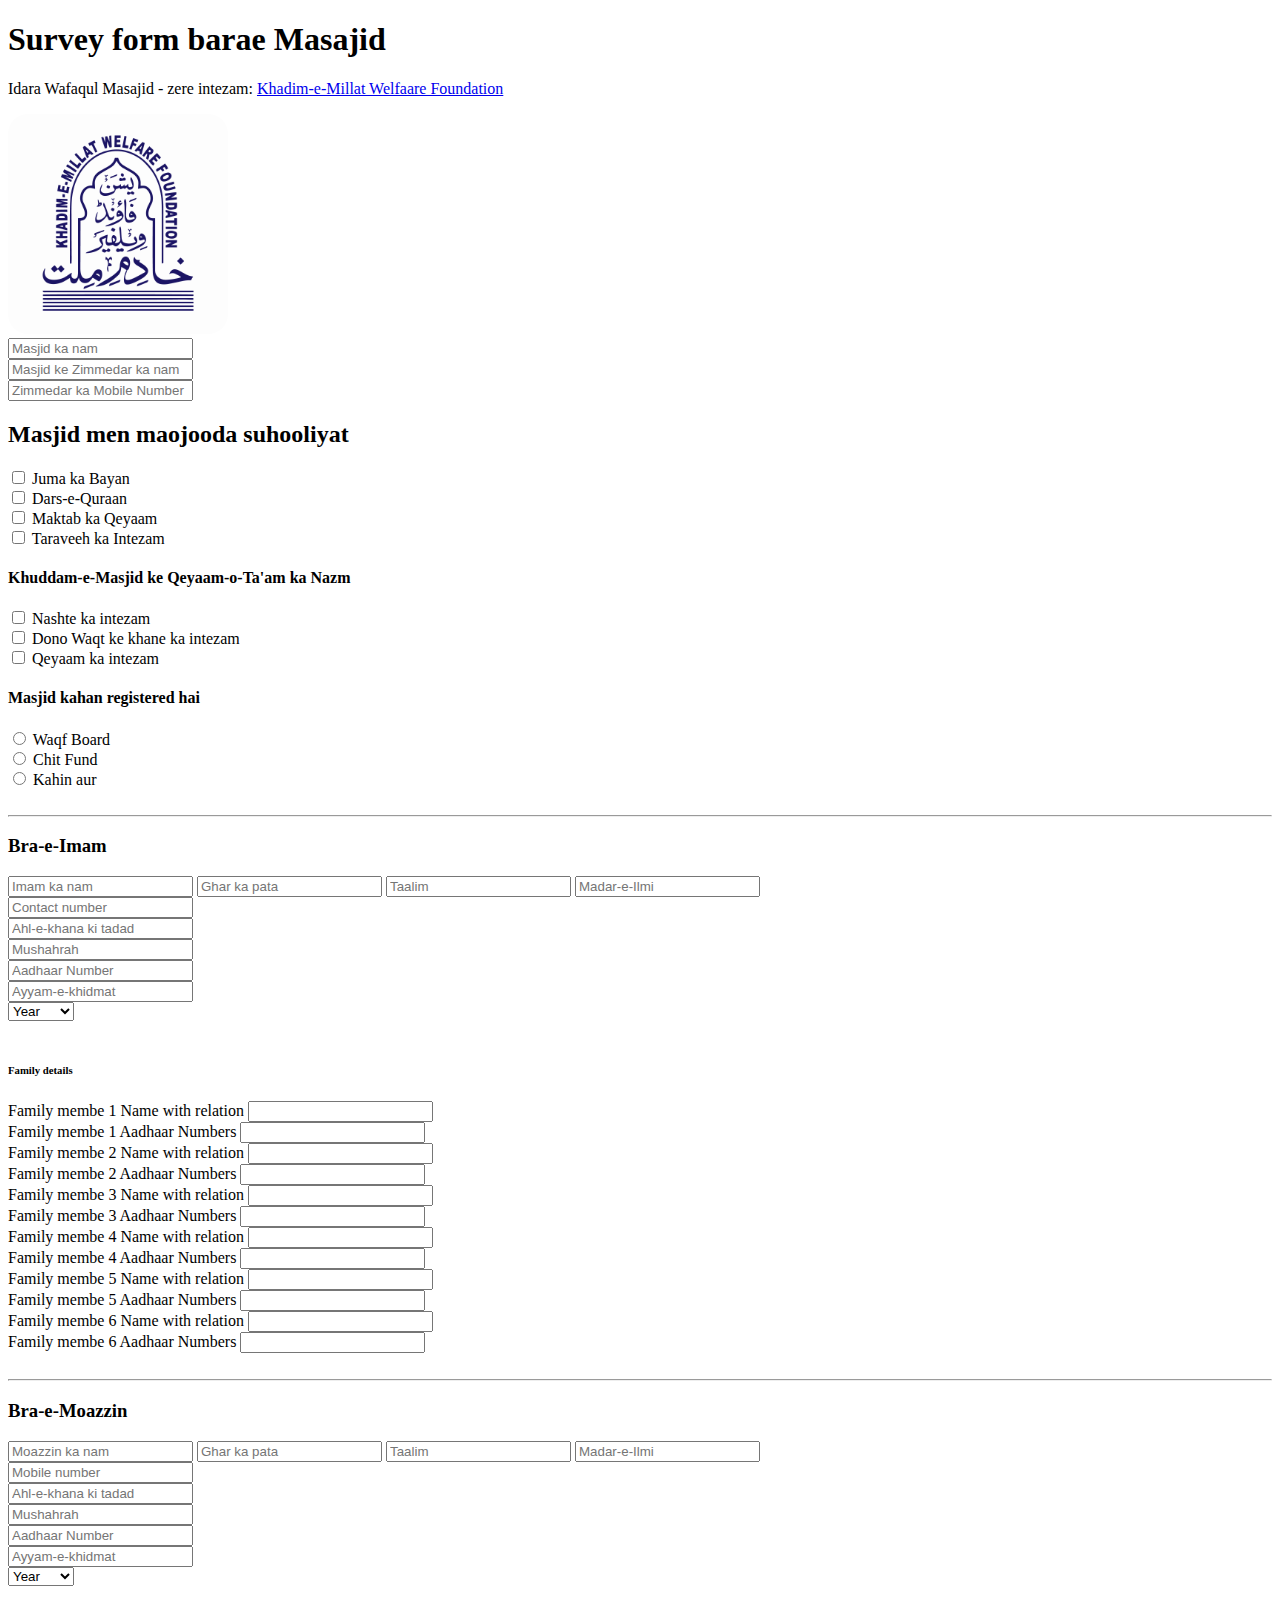
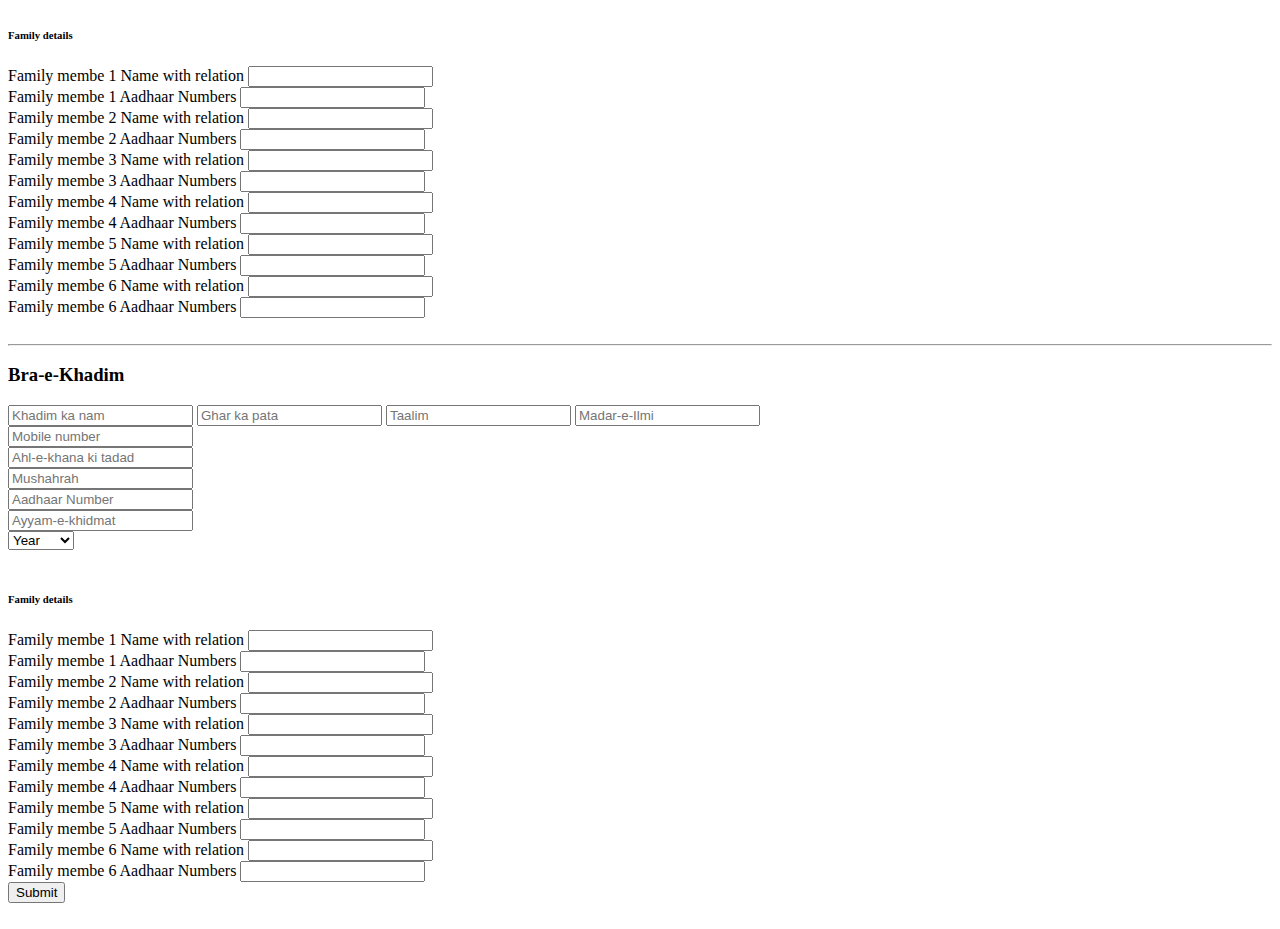
<file: index.htm>
<!DOCTYPE html>
<html lang="en">

<head>
    <meta charset="UTF-8">
    <meta http-equiv="X-UA-Compatible" content="IE=edge">
    <meta name="viewport" content="width=device-width, initial-scale=1.0">
    <link rel="stylesheet" href="./style.css">
    <link href="https://cdn.jsdelivr.net/npm/bootstrap@5.3.0-alpha1/dist/css/bootstrap.min.css" rel="stylesheet"
        integrity="sha384-GLhlTQ8iRABdZLl6O3oVMWSktQOp6b7In1Zl3/Jr59b6EGGoI1aFkw7cmDA6j6gD" crossorigin="anonymous">
    <link rel="apple-touch-icon" sizes="180x180" href="./favicon/apple-touch-icon.png">
    <link rel="icon" type="image/png" sizes="32x32" href="./favicon/favicon-32x32.png">
    <link rel="icon" type="image/png" sizes="16x16" href="./favicon/favicon-16x16.png">
    <link rel="manifest" href="./favicon/site.webmanifest">
    <title>Survey form</title>
</head>

<body class="text-light bg-dark">

    <div class="container">
        <h1 class="text-center">Survey form barae Masajid</h1>
        <p class="text-center">Idara Wafaqul Masajid - zere intezam: <a href="http://kmwf.in/" target="_blank">Khadim-e-Millat
                Welfaare Foundation</a></p>
        <div class="text-center" id="logo">
            <a href="./media/logo.png" target="_blank">
                <img src="./media/logo.png" alt="Khadim-e-Millat Welfaare Foundation Logo" class="logo">
            </a>
        </div>
        <form action="submit" name="submit-to-google-sheet">
            <div class="from-group row my-3">
                <div class="flex-col-md-4 my-2">
                    <input class="form-control" type="text" name="Masjid ka nam" id="NoM" placeholder="Masjid ka nam">
                </div>
                <div class="flex-col-md-4 my-2">
                    <input class="form-control" type="text" name="Masjid ke Zimmedar ka nam" id="ZoM"
                        placeholder="Masjid ke Zimmedar ka nam">
                </div>
                <div class="flex-col-md-4 my-2">
                    <input class="form-control" type="text" name="ZMob" id="Mob" placeholder="Zimmedar ka Mobile Number"
                        minlength="10" maxlength="10">
                </div>
            </div>
            <div class="from-group row my-3">
                <div class="row">
                    <h2 class="text-center my-3">Masjid men maojooda suhooliyat</h2>
                </div>
                <div class="row text-center">
                    <div class="col-md-3 my-2">
                        <input class="form-check-input mx-1" type="checkbox" value="hota hai" name="Juma ka Bayan" id="BJ">
                        <label class="form-check-label" for="juma ka bayan">Juma ka Bayan</label>
                    </div>
                    <div class="col-md-3 my-2">
                        <input class="form-check-input mx-1" type="checkbox" value="hota hai" name="Dars-e-Quraan" id="DQ">
                        <label class="form-check-label" for="Dars-e-Quraan">Dars-e-Quraan</label>
                    </div>
                    <div class="col-md-3 my-2">
                        <input class="form-check-input mx-1" type="checkbox" value="hai" name="Maktab ka Qeyaam" id="MQ">
                        <label class="form-check-label" for="Maktab ka Qeyaam">Maktab ka Qeyaam</label>
                    </div>
                    <div class="col-md-3 my-2">
                        <input class="form-check-input mx-1" type="checkbox" value="hai" name="Taraveeh ka Intezam" id="TI">
                        <label class="form-check-label" for="Taraveeh ka Intezam">Taraveeh ka Intezam</label>
                    </div>
                </div>
                <div class="align-items-center row">
                    <h4 class="text-center my-3">Khuddam-e-Masjid ke Qeyaam-o-Ta'am ka Nazm</h4>
                    <div class="align-items-center-row justify-content-around">
                        <div class="row text-center">
                            <div class="col-md-4 my-2">
                                <input class="form-check-input mx-1" type="checkbox" value="hai" name="Nashte ka intezam" id="TI">
                                <label class="form-check-label" for="Nashte ka intezam">Nashte ka intezam</label>
                            </div>
                            <div class="col-md-4 my-2">
                                <input class="form-check-input mx-1" type="checkbox" value="hia"
                                    name="Dono Waqt ke khane ka intezam" id="TI">
                                <label class="form-check-label" for="Dono Waqt ke khane ka intezam">Dono Waqt ke khane
                                    ka intezam</label>
                            </div>
                            <div class="col-md-4 my-2">
                                <input class="form-check-input mx-1" type="checkbox" value="hai" name="Qeyaam ka intezam" id="TI">
                                <label class="form-check-label" for="Qeyaam ka intezam">Qeyaam ka intezam</label>
                            </div>
                        </div>
                    </div>
                </div>
            </div>
            <div class="form-group row d-flex justify-content-around text-center">
                <h4 class="text-center my-3">Masjid kahan registered hai</h4>
                <div class="col-md-3 my-2">
                    <input class="form-check-input mx-1" type="radio" value="WaqK f Board" name="Registration place" id="WB">
                    <label class="form-check-label" for="Waqf Board">Waqf Board</label>
                </div>
                <div class="col-md-3 my-2">
                    <input class="form-check-input mx-1" type="radio" value="Chit Fund" name="Registration place" id="CF">
                    <label class="form-check-label" for="Chit Fund">Chit Fund</label>
                </div>
                <div class="col-md-3 my-2">
                    <input class="form-check-input mx-1" type="radio" value="Kahin aur" name="Registration place" id="Ka`">
                    <label class="form-check-label" for="Kahin aur">Kahin aur</label>
                </div>
            </div>
            <br>
            <hr>
            <div class="field my-3"> <!------Imam sb-------->
                <h3 class="text-center my-3">Bra-e-Imam</h3>
                <input class="form-control my-3" type="text" name="Imam ka Nam" id="IN" placeholder="Imam ka nam">
                <input class="form-control my-3" type="text" name="Imam Ghar ka pata" id="IGP"
                    placeholder="Ghar ka pata">
                <input class="form-control my-3" type="text" name="Imam Taalim" id="IT" placeholder="Taalim">
                <input class="form-control my-3" type="text" name="Imam Madar-e-Ilmi" id="IMI"
                    placeholder="Madar-e-Ilmi">
                <div class="form-group row">
                    <div class="flex-col-md-3">
                        <input class="form-control my-3" type="tel" name="Imam Contact number" id="IMN"
                            placeholder="Contact number" maxlength="10"
                            minlength="10">
                    </div>
                    <div class="flex-col-md-6-content-">
                        <div class="flex-col-md-3 mx-1">
                            <input class="form-control my-3" type="number" name="Imam Ahl-e-khana ki tadad"
                                id="IAKT" placeholder="Ahl-e-khana ki tadad">
                        </div>
                        <div class="flex-col-md-3 mx-1">
                            <input class="form-control my-3" type="number" name="Imam Mushahrah" id="IAKT"
                                placeholder="Mushahrah">
                        </div>
                        <div class="flex-col-md-3 mx-1 my-3">
                            <input type="text" name="Imam Aadhaar Number" id="IAKA" class="form-control" maxlength="12"
                                minlength="12" placeholder="Aadhaar Number">
                        </div>
                        <div class="flex-col-md-3 my-auto">
                            <div class="input-group">
                                <input type="text" class="form-control" id="" placeholder="Ayyam-e-khidmat" name="Imam A K">
                                <div class="input-group-append">
                                    <select class="form-select" name="IMY" id="MY">
                                        <option value="Year" label="Year"></option>
                                        <option value="Months" label="Months"></option>
                                    </select>
                                </div>
                            </div>
                        </div>
                    </div>
                </div>
                <br>
                <h6 class="text-center my-3">Family details</h6>
                <div class="form-group row my-3">
                    <div class="flex-col-md-6">
                        <label for=" in1">Family membe 1 Name with relation</label>
                        <input type="text" name="I F M N 1" id="FMN1" class="form-control">
                    </div>
                    <div class="flex-col-md-6">
                        <label for=" in1">Family membe 1 Aadhaar Numbers</label>
                        <input type="text" name="I F M A 1" id="FMA1" class="form-control" maxlength="12" minlength="12">
                    </div>
                </div>
                <div class="form-group row my-3">
                    <div class="flex-col-md-6">
                        <label for=" in2">Family membe 2 Name with relation</label>
                        <input type="text" name="I F M N 2" id="FMN2" class="form-control">
                    </div>
                    <div class="flex-col-md-6">
                        <label for=" in2">Family membe 2 Aadhaar Numbers</label>
                        <input type="text" name="I F M A 2" id="FMA2" class="form-control" maxlength="12" minlength="12">
                    </div>
                </div>
                <div class="form-group row my-3">
                    <div class="flex-col-md-6">
                        <label for="in3">Family membe 3 Name with relation</label>
                        <input type="text" name="I F M N 3" id="FMN3" class="form-control">
                    </div>
                    <div class="flex-col-md-6">
                        <label for="in3">Family membe 3 Aadhaar Numbers</label>
                        <input type="text" name="I F M A 3" id="FMA3" class="form-control" maxlength="12" minlength="12">
                    </div>
                </div>
                <div class="form-group row my-3">
                    <div class="flex-col-md-6">
                        <label for=" in4">Family membe 4 Name with relation</label>
                        <input type="text" name="I F M N 4" id="FMN4" class="form-control">
                    </div>
                    <div class="flex-col-md-6">
                        <label for=" in4">Family membe 4 Aadhaar Numbers</label>
                        <input type="text" name="I F M A 4" id="FMA4" class="form-control" maxlength="12" minlength="12">
                    </div>
                </div>
                <div class="form-group row my-3">
                    <div class="flex-col-md-6">
                        <label for=" in5">Family membe 5 Name with relation</label>
                        <input type="text" name="I F M N 5" id="FMN5" class="form-control">
                    </div>
                    <div class="flex-col-md-6">
                        <label for=" in5">Family membe 5 Aadhaar Numbers</label>
                        <input type="text" name="I F M A 5" id="FMA5" class="form-control" maxlength="12" minlength="12">
                    </div>
                </div>
                <div class="form-group row my-3">
                    <div class="flex-col-md-6">
                        <label for=" in6">Family membe 6 Name with relation</label>
                        <input type="text" name="I F M N 6" id="FMN6" class="form-control">
                    </div>
                    <div class="flex-col-md-6">
                        <label for=" in6">Family membe 6 Aadhaar Numbers</label>
                        <input type="text" name="I F M A 6" id="FMA6" class="form-control" maxlength="12" minlength="12">
                    </div>
                </div>
            </div>
            <br>
            <hr>
            <div class="field my-3"> <!------Moazzin sb-------->
                <h3 class="text-center my-3">Bra-e-Moazzin</h3>
                <input class="form-control my-3" type="text" name="Moazzin ka Nam" id="MN" placeholder="Moazzin ka nam">
                <input class="form-control my-3" type="text" name="Moazzin Ghar ka pata" id="MGP"
                    placeholder="Ghar ka pata">
                <input class="form-control my-3" type="text" name="Moazzin Taalim" id="MT" placeholder="Taalim">
                <input class="form-control my-3" type="text" name="Moazzin Madar-e-Ilmi" id="MMI"
                    placeholder="Madar-e-Ilmi">
                <div class="form-group row">
                    <div class="flex-col-md-3">
                        <input class="form-control my-3" type="tel" name="Moazzin Mobile number" id="MMN"
                            placeholder="Mobile number" maxlength="10"
                            minlength="10">
                    </div>
                    <div class="flex-col-md-6-content-">
                        <div class="flex-col-md-3 mx-1">
                            <input class="form-control my-3" type="number" name="Moazzin Ahl-e-khana ki tadad"
                                id="MAKT" placeholder="Ahl-e-khana ki tadad">
                        </div>
                        <div class="flex-col-md-3 mx-1">
                            <input class="form-control my-3" type="number" name="Moazzin Mushahrah" id="MAKT"
                                placeholder="Mushahrah">
                        </div>
                        <div class="flex-col-md-3 mx-1 my-3">
                            <input type="text" name="Moazzin Aadhaar Number" id="MAKA" class="form-control" maxlength="12"
                                minlength="12" placeholder="Aadhaar Number">
                        </div>
                        <div class="flex-col-md-3 my-auto">
                            <div class="input-group">
                                <input type="text" class="form-control" id="" placeholder="Ayyam-e-khidmat" name="Moazzin A K">
                                <div class="input-group-append">
                                    <select class="form-select" name="MMY" id="MY">
                                        <option value="Year" label="Year"></option>
                                        <option value="Months" label="Months"></option>
                                    </select>
                                </div>
                            </div>
                        </div>
                    </div>
                </div>
                <br>
                <h6 class="text-center my-3">Family details</h6>
                <div class="form-group row my-3">
                    <div class="flex-col-md-6">
                        <label for=" in1">Family membe 1 Name with relation</label>
                        <input type="text" name="M F M N 1" id="FMN1" class="form-control">
                    </div>
                    <div class="flex-col-md-6">
                        <label for=" in1">Family membe 1 Aadhaar Numbers</label>
                        <input type="text" name="M F M A 1" id="FMA1" class="form-control" maxlength="12" minlength="12">
                    </div>
                </div>
                <div class="form-group row my-3">
                    <div class="flex-col-md-6">
                        <label for=" in2">Family membe 2 Name with relation</label>
                        <input type="text" name="M F M N 2" id="FMN2" class="form-control">
                    </div>
                    <div class="flex-col-md-6">
                        <label for=" in2">Family membe 2 Aadhaar Numbers</label>
                        <input type="text" name="M F M A 2" id="FMA2" class="form-control" maxlength="12" minlength="12">
                    </div>
                </div>
                <div class="form-group row my-3">
                    <div class="flex-col-md-6">
                        <label for="in3">Family membe 3 Name with relation</label>
                        <input type="text" name="M F M N 3" id="FMN3" class="form-control">
                    </div>
                    <div class="flex-col-md-6">
                        <label for="in3">Family membe 3 Aadhaar Numbers</label>
                        <input type="text" name="M F M A 3" id="FMA3" class="form-control" maxlength="12" minlength="12">
                    </div>
                </div>
                <div class="form-group row my-3">
                    <div class="flex-col-md-6">
                        <label for=" in4">Family membe 4 Name with relation</label>
                        <input type="text" name="M F M N 4" id="FMN4" class="form-control">
                    </div>
                    <div class="flex-col-md-6">
                        <label for=" in4">Family membe 4 Aadhaar Numbers</label>
                        <input type="text" name="M F M A 4" id="FMA4" class="form-control" maxlength="12" minlength="12">
                    </div>
                </div>
                <div class="form-group row my-3">
                    <div class="flex-col-md-6">
                        <label for=" in5">Family membe 5 Name with relation</label>
                        <input type="text" name="M F M N 5" id="FMN5" class="form-control">
                    </div>
                    <div class="flex-col-md-6">
                        <label for=" in5">Family membe 5 Aadhaar Numbers</label>
                        <input type="text" name="M F M A 5" id="FMA5" class="form-control" maxlength="12" minlength="12">
                    </div>
                </div>
                <div class="form-group row my-3">
                    <div class="flex-col-md-6">
                        <label for=" in1">Family membe 6 Name with relation</label>
                        <input type="text" name="M F M N 6" id="FMN1" class="form-control">
                    </div>
                    <div class="flex-col-md-6">
                        <label for=" in1">Family membe 6 Aadhaar Numbers</label>
                        <input type="text" name="M F M A 6" id="FMA1" class="form-control" maxlength="12" minlength="12">
                    </div>
                </div>
            </div>
            <br>
            <hr>
            <div class="field my-3"> <!------Khadim-------->
                <h3 class="text-center my-3">Bra-e-Khadim</h3>
                <input class="form-control my-3" type="text" name="Khadim ka Nam" id="IN" placeholder="Khadim ka nam">
                <input class="form-control my-3" type="text" name="Khadim Ghar ka pata" id="IGP"
                    placeholder="Ghar ka pata">
                <input class="form-control my-3" type="text" name="Khadim Taalim" id="IT" placeholder="Taalim">
                <input class="form-control my-3" type="text" name="Khadim Madar-e-Ilmi" id="IMI"
                    placeholder="Madar-e-Ilmi">
                <div class="form-group row">
                    <div class="flex-col-md-3">
                        <input class="form-control my-3" type="tel" name="Khadim Mobile number" id="IMN"
                            placeholder="Mobile number" maxlength="10"
                            minlength="10">
                    </div>
                    <div class="flex-col-md-6-content-">
                        <div class="flex-col-md-3 mx-1">
                            <input class="form-control my-3" type="number" name="Khadim Ahl-e-khana ki tadad"
                                id="IAKT" placeholder="Ahl-e-khana ki tadad">
                        </div>
                        <div class="flex-col-md-3 mx-1">
                            <input class="form-control my-3" type="number" name="Khadim Mushahrah" id="IAKT"
                                placeholder="Mushahrah">
                        </div>
                        <div class="flex-col-md-3 mx-1 my-3">
                            <input type="text" name="Khadim Aadhaar Number" id="IAKA" class="form-control" maxlength="12"
                                minlength="12" placeholder="Aadhaar Number">
                        </div>
                        <div class="flex-col-md-3 my-auto">
                            <div class="input-group">
                                <input type="text" class="form-control" id="" placeholder="Ayyam-e-khidmat" name="Khadim AK">
                                <div class="input-group-append">
                                    <select class="form-select" name="KMY" id="MY">
                                        <option value="Year" label="Year"></option>
                                        <option value="Months" label="Months"></option>
                                    </select>
                                </div>
                            </div>
                        </div>
                    </div>
                </div>
                <br>
                <h6 class="text-center my-3">Family details</h6>
                <div class="form-group row my-3">
                    <div class="flex-col-md-6">
                        <label for=" in1">Family membe 1 Name with relation</label>
                        <input type="text" name="K F M N 1" id="FMN1" class="form-control">
                    </div>
                    <div class="flex-col-md-6">
                        <label for=" in1">Family membe 1 Aadhaar Numbers</label>
                        <input type="text" name="K F M A 1" id="FMA1" class="form-control" maxlength="12" minlength="12">
                    </div>
                </div>
                <div class="form-group row my-3">
                    <div class="flex-col-md-6">
                        <label for=" in2">Family membe 2 Name with relation</label>
                        <input type="text" name="K F M N 2" id="FMN2" class="form-control">
                    </div>
                    <div class="flex-col-md-6">
                        <label for=" in2">Family membe 2 Aadhaar Numbers</label>
                        <input type="text" name="K F M A 2" id="FMA2" class="form-control" maxlength="12" minlength="12">
                    </div>
                </div>
                <div class="form-group row my-3">
                    <div class="flex-col-md-6">
                        <label for="in3">Family membe 3 Name with relation</label>
                        <input type="text" name="K F M N 3" id="FMN3" class="form-control">
                    </div>
                    <div class="flex-col-md-6">
                        <label for="in3">Family membe 3 Aadhaar Numbers</label>
                        <input type="text" name="K F M A 3" id="FMA3" class="form-control" maxlength="12" minlength="12">
                    </div>
                </div>
                <div class="form-group row my-3">
                    <div class="flex-col-md-6">
                        <label for=" in4">Family membe 4 Name with relation</label>
                        <input type="text" name="K F M N 4" id="FMN4" class="form-control">
                    </div>
                    <div class="flex-col-md-6">
                        <label for=" in4">Family membe 4 Aadhaar Numbers</label>
                        <input type="text" name="K F M A 4" id="FMA4" class="form-control" maxlength="12" minlength="12">
                    </div>
                </div>
                <div class="form-group row my-3">
                    <div class="flex-col-md-6">
                        <label for=" in5">Family membe 5 Name with relation</label>
                        <input type="text" name="K F M N 5" id="FMN5" class="form-control">
                    </div>
                    <div class="flex-col-md-6">
                        <label for=" in5">Family membe 5 Aadhaar Numbers</label>
                        <input type="text" name="K F M A 5" id="FMA5" class="form-control" maxlength="12" minlength="12">
                    </div>
                </div>
                <div class="form-group row my-3">
                    <div class="flex-col-md-6">
                        <label for=" in6">Family membe 6 Name with relation</label>
                        <input type="text" name="K F M N 6" id="FMN6" class="form-control">
                    </div>
                    <div class="flex-col-md-6">
                        <label for=" in6">Family membe 6 Aadhaar Numbers</label>
                        <input type="text" name="K F M A 6" id="FMA6" class="form-control" maxlength="12" minlength="12">
                    </div>
                </div>
            </div>
            <div class="col md-12">
                <button class="btn btn-primary col-md-12 my-3">Submit</button>
            </div>
            <br>
        </form>
    </div>
</body>

</html>
</file>
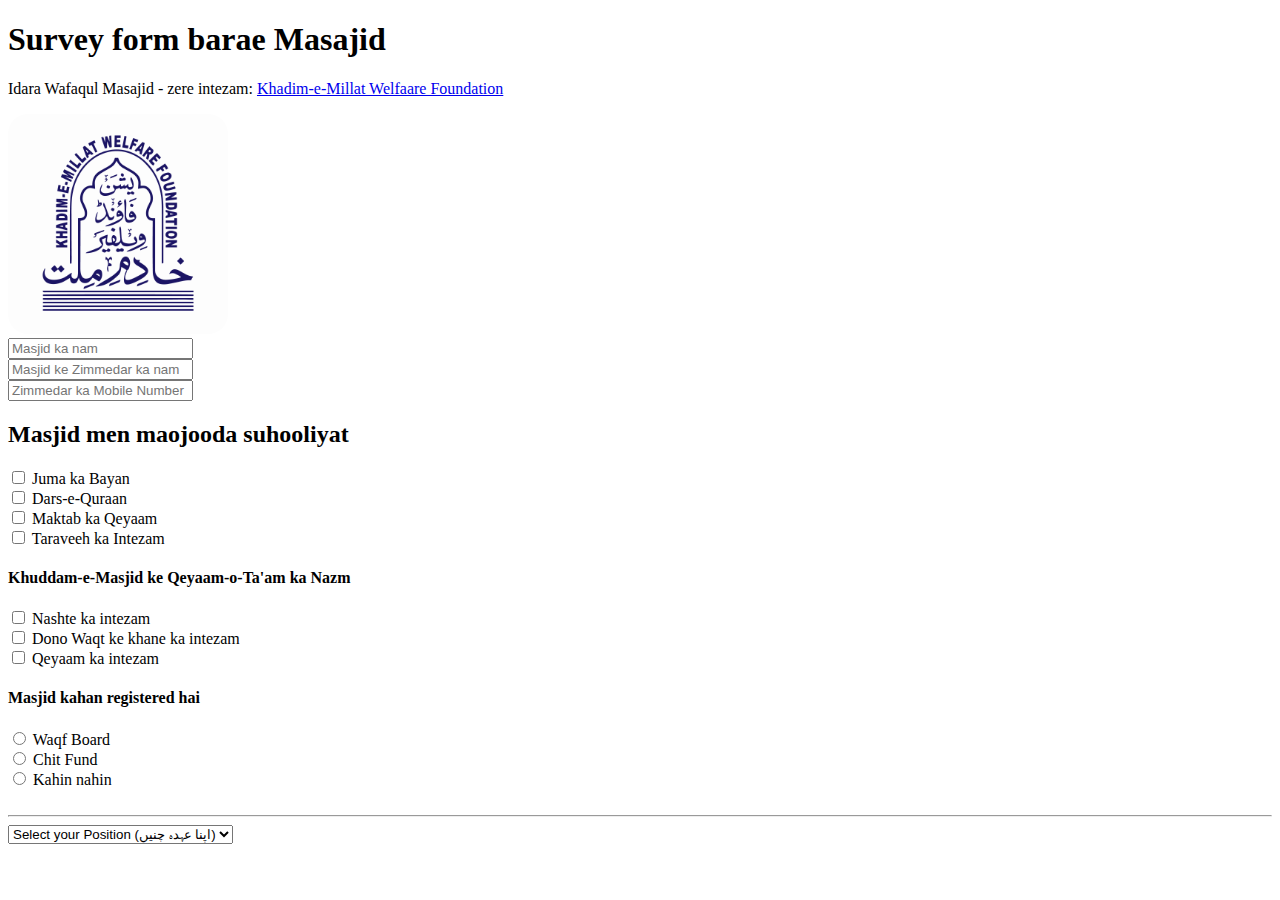
<file: index.html>
<!DOCTYPE html>
<html lang="en">

<head>
    <meta charset="UTF-8">
    <meta http-equiv="X-UA-Compatible" content="IE=edge">
    <meta name="viewport" content="width=device-width, initial-scale=1.0">
    <link rel="stylesheet" href="./style.css">
    <link href="https://cdn.jsdelivr.net/npm/bootstrap@5.3.0-alpha1/dist/css/bootstrap.min.css" rel="stylesheet"
        integrity="sha384-GLhlTQ8iRABdZLl6O3oVMWSktQOp6b7In1Zl3/Jr59b6EGGoI1aFkw7cmDA6j6gD" crossorigin="anonymous">
    <link rel="apple-touch-icon" sizes="180x180" href="./favicon/apple-touch-icon.png">
    <link rel="icon" type="image/png" sizes="32x32" href="./favicon/favicon-32x32.png">
    <link rel="icon" type="image/png" sizes="16x16" href="./favicon/favicon-16x16.png">
    <link rel="manifest" href="./favicon/site.webmanifest">
    <title>Survey form</title>

</head>

<body class="text-light bg-dark">

    <!-- loader -->
    <div class="loader-container text-center" id="loader">
        <div class="spinner"></div>
        <div class="msg">........ تفصیل جمع کیا جا رہا ہے</div>
    </div>

    <div class="container">
        <h1 class="text-center">Survey form barae Masajid</h1>
        <p class="text-center">Idara Wafaqul Masajid - zere intezam: <a href="http://kmwf.in/"
                target="_blank">Khadim-e-Millat
                Welfaare Foundation</a></p>
        <div class="text-center" id="logo">
            <a href="./media/logo.png" target="_blank">
                <img src="./media/logo.png" alt="Khadim-e-Millat Welfaare Foundation Logo" class="logo">
            </a>
        </div>

        <form id="submit-to-google-sheet" action="script.js" method="post">
            <!-- ---------Masjid ki details---------- -->
            <div class="from-group row my-3">
                <div class="flex-col-md-4 my-2">
                    <input class="form-control" type="text" name="Masjid ka nam" id="NoM" placeholder="Masjid ka nam">
                </div>
                <div class="flex-col-md-4 my-2">
                    <input class="form-control" type="text" name="Masjid ke Zimmedar ka nam" id="ZoM"
                        placeholder="Masjid ke Zimmedar ka nam">
                </div>
                <div class="flex-col-md-4 my-2">
                    <input class="form-control" type="text" name="Zimmedar ka no." id="Mob" placeholder="Zimmedar ka Mobile Number"
                        minlength="10" maxlength="10">
                </div>
            </div>
            <div class="from-group row my-3">
                <div class="row">
                    <h2 class="text-center my-3">Masjid men maojooda suhooliyat</h2>
                </div>
                <div class="row text-center">
                    <div class="col-md-3 my-2">
                        <input class="form-check-input mx-1" type="checkbox" value="hota hai" name="Juma ka Bayan"
                            id="BJ">
                        <label class="form-check-label" for="juma ka bayan">Juma ka Bayan</label>
                    </div>
                    <div class="col-md-3 my-2">
                        <input class="form-check-input mx-1" type="checkbox" value="hota hai" name="Dars-e-Quraan"
                            id="DQ">
                        <label class="form-check-label" for="Dars-e-Quraan">Dars-e-Quraan</label>
                    </div>
                    <div class="col-md-3 my-2">
                        <input class="form-check-input mx-1" type="checkbox" value="hai" name="Maktab ka Qeyaam"
                            id="MQ">
                        <label class="form-check-label" for="Maktab ka Qeyaam">Maktab ka Qeyaam</label>
                    </div>
                    <div class="col-md-3 my-2">
                        <input class="form-check-input mx-1" type="checkbox" value="hai" name="Taraveeh ka Intezam"
                            id="TI">
                        <label class="form-check-label" for="Taraveeh ka Intezam">Taraveeh ka Intezam</label>
                    </div>
                </div>
                <div class="align-items-center row">
                    <h4 class="text-center my-3">Khuddam-e-Masjid ke Qeyaam-o-Ta'am ka Nazm</h4>
                    <div class="align-items-center-row justify-content-around">
                        <div class="row text-center">
                            <div class="col-md-4 my-2">
                                <input class="form-check-input mx-1" type="checkbox" value="hai"
                                    name="Nashte ka intezam" id="TI">
                                <label class="form-check-label" for="Nashte ka intezam">Nashte ka intezam</label>
                            </div>
                            <div class="col-md-4 my-2">
                                <input class="form-check-input mx-1" type="checkbox" value="hia"
                                    name="Dono Waqt ke khane ka intezam" id="TI">
                                <label class="form-check-label" for="Dono Waqt ke khane ka intezam">Dono Waqt ke khane
                                    ka intezam</label>
                            </div>
                            <div class="col-md-4 my-2">
                                <input class="form-check-input mx-1" type="checkbox" value="hai"
                                    name="Qeyaam ka intezam" id="TI">
                                <label class="form-check-label" for="Qeyaam ka intezam">Qeyaam ka intezam</label>
                            </div>
                        </div>
                    </div>
                </div>
            </div>
            <div class="form-group row d-flex justify-content-around text-center">
                <h4 class="text-center my-3">Masjid kahan registered hai</h4>
                <div class="col-md-3 my-2">
                    <input class="form-check-input mx-1" type="radio" value="WaqK f Board" name="Registration place"
                        id="WB">
                    <label class="form-check-label" for="Waqf Board">Waqf Board</label>
                </div>
                <div class="col-md-3 my-2">
                    <input class="form-check-input mx-1" type="radio" value="Chit Fund" name="Registration place"
                        id="CF">
                    <label class="form-check-label" for="Chit Fund">Chit Fund</label>
                </div>
                <div class="col-md-3 my-2">
                    <input class="form-check-input mx-1" type="radio" value="Kahin nahin" name="Registration place"
                        id="Ka`">
                    <label class="form-check-label" for="Kahin nahin">Kahin nahin</label>
                </div>
            </div>
            <br>
            <hr>
            <select name="Position" id="ohda" class="form-select text-center">
                <option selected value="Select_your_Position">Select your Position (اپنا عہدہ چنیں)</option>
                <option value="Imam">Imam</option>
                <option value="Moazzin">Moazzin</option>
                <option value="Khadim">Khadim</option>
            </select>
            <div id="Select_your_Position" class=""></div>
                <div class="field my-3" id="details"> <!------ sb-------->
                    <h3 class="text-center my-3">Bra-e-<span id="_name"></h3>
                    <input class="form-control my-3" type="text" name="Nam" id="IN" placeholder="Name">
                    <input class="form-control my-3" type="text" name="Ghar ka pata" id="IGP"
                        placeholder="Ghar ka pata">
                    <input class="form-control my-3" type="text" name="Taalim" id="IT" placeholder="Taalim">
                    <input class="form-control my-3" type="text" name="Madar-e-Ilmi" id="IMI"
                        placeholder="Madar-e-Ilmi">
                    <div class="form-group row">
                        <div class="flex-col-md-3">
                            <input class="form-control my-3" type="tel" name="Contact number" id="IMN"
                                placeholder="Contact number" maxlength="10" minlength="10">
                        </div>
                        <div class="flex-col-md-6-content-">
                            <div class="flex-col-md-3 mx-1">
                                <input class="form-control my-3" type="number" name="Ahl-e-khana ki tadad"
                                    id="IAKT" placeholder="Ahl-e-khana ki tadad">
                            </div>
                            <div class="flex-col-md-3 mx-1">
                                <input class="form-control my-3" type="number" name="Mushahrah" id="IAKT"
                                    placeholder="Mushahrah (تنخواہ)">
                            </div>
                            <div class="flex-col-md-3 mx-1 my-3">
                                <input type="text" name="Aadhaar Number" id="IAKA" class="form-control"
                                    maxlength="12" minlength="12" placeholder="Aadhaar Number">
                            </div>
                            <div class="flex-col-md-3 my-auto">
                                <div class="input-group">
                                    <input type="text" class="form-control" id="" placeholder="Ayyam-e-khidmat"
                                        name="Ayyam-e-khidmat">
                                    <div class="input-group-append">
                                        <select class="form-select" name="IMY" id="MY">
                                            <option value="Year" label="Year"></option>
                                            <option value="Months" label="Months"></option>
                                        </select>
                                    </div>
                                </div>
                            </div>
                        </div>
                    </div>
                    <br>
                    <h6 class="text-center my-3">Family details</h6>
                    <div class="form-group row my-3">
                        <div class="flex-col-md-6">
                            <label for=" in1">Family membe 1 Name with relation</label>
                            <input type="text" name="F M N 1" id="FMN1" class="form-control">
                        </div>
                        <div class="flex-col-md-6">
                            <label for=" in1">Family membe 1 Aadhaar Numbers</label>
                            <input type="text" name="F M A 1" id="FMA1" class="form-control" maxlength="12"
                                minlength="12">
                        </div>
                    </div>
                    <div class="form-group row my-3">
                        <div class="flex-col-md-6">
                            <label for=" in2">Family membe 2 Name with relation</label>
                            <input type="text" name="F M N 2" id="FMN2" class="form-control">
                        </div>
                        <div class="flex-col-md-6">
                            <label for=" in2">Family membe 2 Aadhaar Numbers</label>
                            <input type="text" name="F M A 2" id="FMA2" class="form-control" maxlength="12"
                                minlength="12">
                        </div>
                    </div>
                    <div class="form-group row my-3">
                        <div class="flex-col-md-6">
                            <label for="in3">Family membe 3 Name with relation</label>
                            <input type="text" name="F M N 3" id="FMN3" class="form-control">
                        </div>
                        <div class="flex-col-md-6">
                            <label for="in3">Family membe 3 Aadhaar Numbers</label>
                            <input type="text" name="F M A 3" id="FMA3" class="form-control" maxlength="12"
                                minlength="12">
                        </div>
                    </div>
                    <div class="form-group row my-3">
                        <div class="flex-col-md-6">
                            <label for=" in4">Family membe 4 Name with relation</label>
                            <input type="text" name="F M N 4" id="FMN4" class="form-control">
                        </div>
                        <div class="flex-col-md-6">
                            <label for=" in4">Family membe 4 Aadhaar Numbers</label>
                            <input type="text" name="F M A 4" id="FMA4" class="form-control" maxlength="12"
                                minlength="12">
                        </div>
                    </div>
                    <div class="form-group row my-3">
                        <div class="flex-col-md-6">
                            <label for=" in5">Family membe 5 Name with relation</label>
                            <input type="text" name="F M N 5" id="FMN5" class="form-control">
                        </div>
                        <div class="flex-col-md-6">
                            <label for=" in5">Family membe 5 Aadhaar Numbers</label>
                            <input type="text" name="F M A 5" id="FMA5" class="form-control" maxlength="12"
                                minlength="12">
                        </div>
                    </div>
                    <div class="form-group row my-3">
                        <div class="flex-col-md-6">
                            <label for=" in6">Family membe 6 Name with relation</label>
                            <input type="text" name="F M N 6" id="FMN6" class="form-control">
                        </div>
                        <div class="flex-col-md-6">
                            <label for=" in6">Family membe 6 Aadhaar Numbers</label>
                            <input type="text" name="F M A 6" id="FMA6" class="form-control" maxlength="12"
                                minlength="12">
                        </div>
                    </div>
                    <br>
                </div>
                <div class="col md-12 text-center">
                    <button class="btn btn-primary col-md-12 my-3 mx-auto" id="submit">Submit</button>
                </div>
            </div>
    </div>
    <br>
    </form>
    </div>
    <script src="script.js"></script>


</body>

</html>
</file>
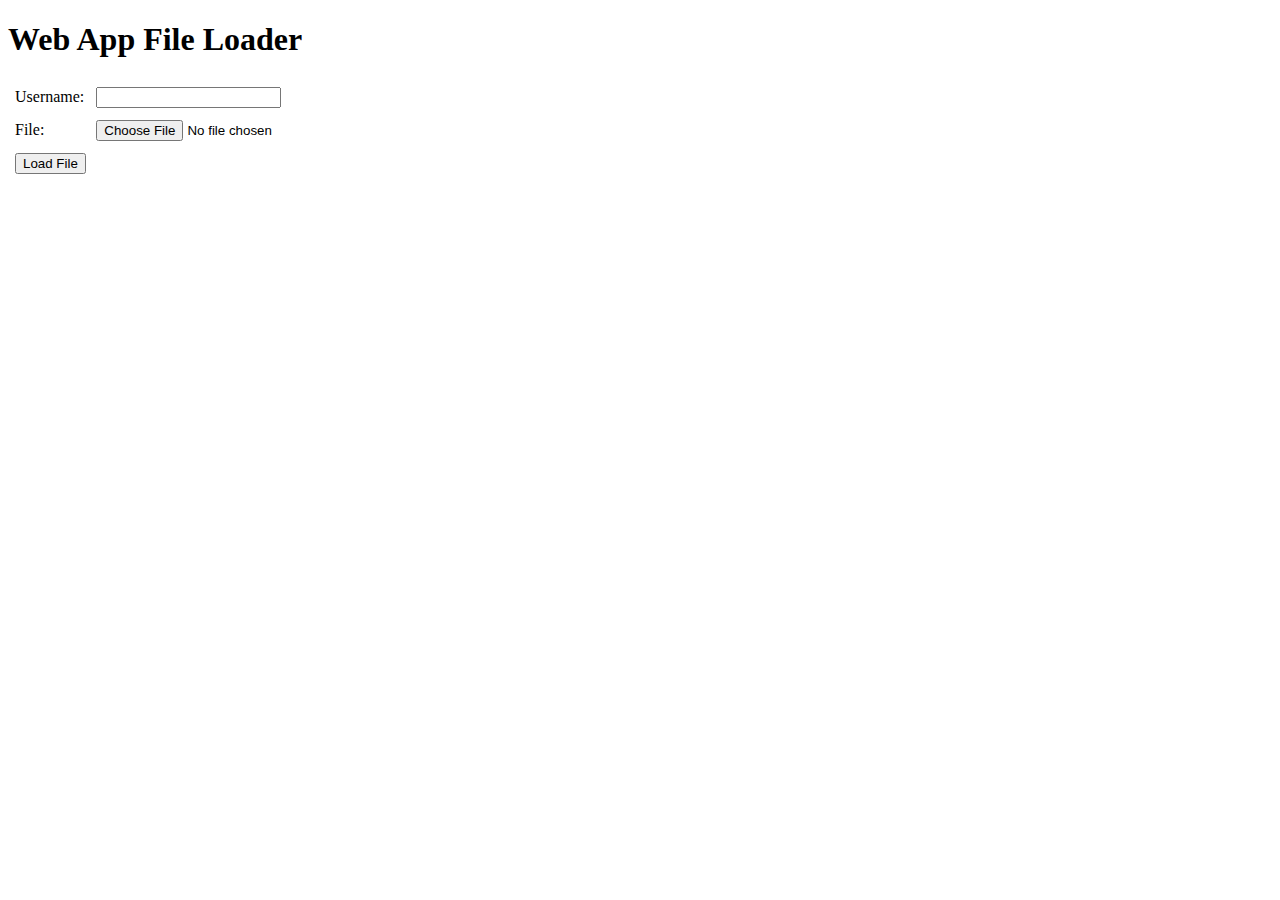
<file: i2.htm>
<!DOCTYPE html>
<html>

<head>
    <base target="_top">
    <script>
        function LoadFile(event) {
            var file = event.target.files[0];
            var reader = new FileReader();
            reader.onload = function (e) {
                console.log(e.target.result);
                var fileData = e.target.result.substr(e.target.result.indexOf(",") + 1);
                var mimeTypeStart = e.target.result.indexOf("data:") + 5;
                var mimeTypeEnd = e.target.result.indexOf(";");
                var mimeType = e.target.result.substr(mimeTypeStart, mimeTypeEnd - mimeTypeStart);
                var fileName = file.name;
                document.getElementById("fileData").value = fileData;
                document.getElementById("mimeType").value = mimeType;
                document.getElementById("fileName").value = fileName;
            };
            reader.readAsDataURL(file);
        }
    </script>
</head>

<body>
    <h1>Web App File Loader</h1>
    <?var url = getUrl();?>
    <form method="post" action="<?= url ?>">
        <table cellpadding="5px">
            <tr>
                <td>Username:</td>
                <td><input type="text" name="username" /></td>
            </tr>
            <tr>
                <td>File:</td>
                <td><input type="file" name="file" onchange="LoadFile(event)" />
                    <input type="hidden" id="fileData" name="fileData" />
                    <input type="hidden" id="mimeType" name="mimeType" />
                    <input type="hidden" id="fileName" name="fileName" />
                </td>
            </tr>
            <tr>
                <td colspan="2"><input type="submit" value="Load File" /></td>
            </tr>
            <tr>
                <td colspan="2"><span>
                        <?= message ?>
                    </span></td>
    </form>
</body>

</html>
</file>
<file: style.css>
/* Chrome, Safari, Edge, Opera */
input::-webkit-outer-spin-button,
input::-webkit-inner-spin-button {
    -webkit-appearance: none;
    margin: 0;
}


#details,
#submit {
    display: none;
}

.hide {
    display: none;
}

.show {
    display: block;
}

/* ------- loader codes taken from ("https://stackabuse.com/loading-animation-in-vanilla-javascript/") */

.loader-container {
    height: 110vh;
    width: 100%;
    top: 0;
    display: flex;
    justify-content: center;
    align-items: center;
    margin: auto auto auto auto;
    position: fixed;
    background: #000;
    z-index: 1;
}

#loader {
    display: none;
}

.spinner {
    width: 64px;
    height: 64px;
    border: 8px solid;
    border-color: green transparent green transparent;
    border-radius: 50%;
    margin: 20% auto auto auto;
    animation: spin-anim 1.2s linear infinite;
}

@keyframes spin-anim {
    0% {
        transform: rotate(0deg);
    }

    100% {
        transform: rotate(360deg);
    }
}


.logo {
    height: 200px;
    width: 200px;
    align-items: center;
    text-align: center;
    padding: 10px;
    margin: auto auto;
    background-color: #fdfdfd;
    border-radius: 20px;
}


@media only screen and (max-width: 900px) {
    .spinner {
        margin: 40% auto 50% auto;
    }
}

@media only screen and (min-width: 600px) {
    .flex {
        display: flex;
        flex-direction: column;
        flex-basis: 100%;
    }

    .spinner {
        margin: 75% auto 50% auto;
    }
}

@media only screen and (min-width: 400px) {
    .flex {
        display: flex;
        flex-direction: column;
        flex-basis: 100%;
    }

    .spinner {
        margin: 15% auto 16%;
    }
}
</file>
